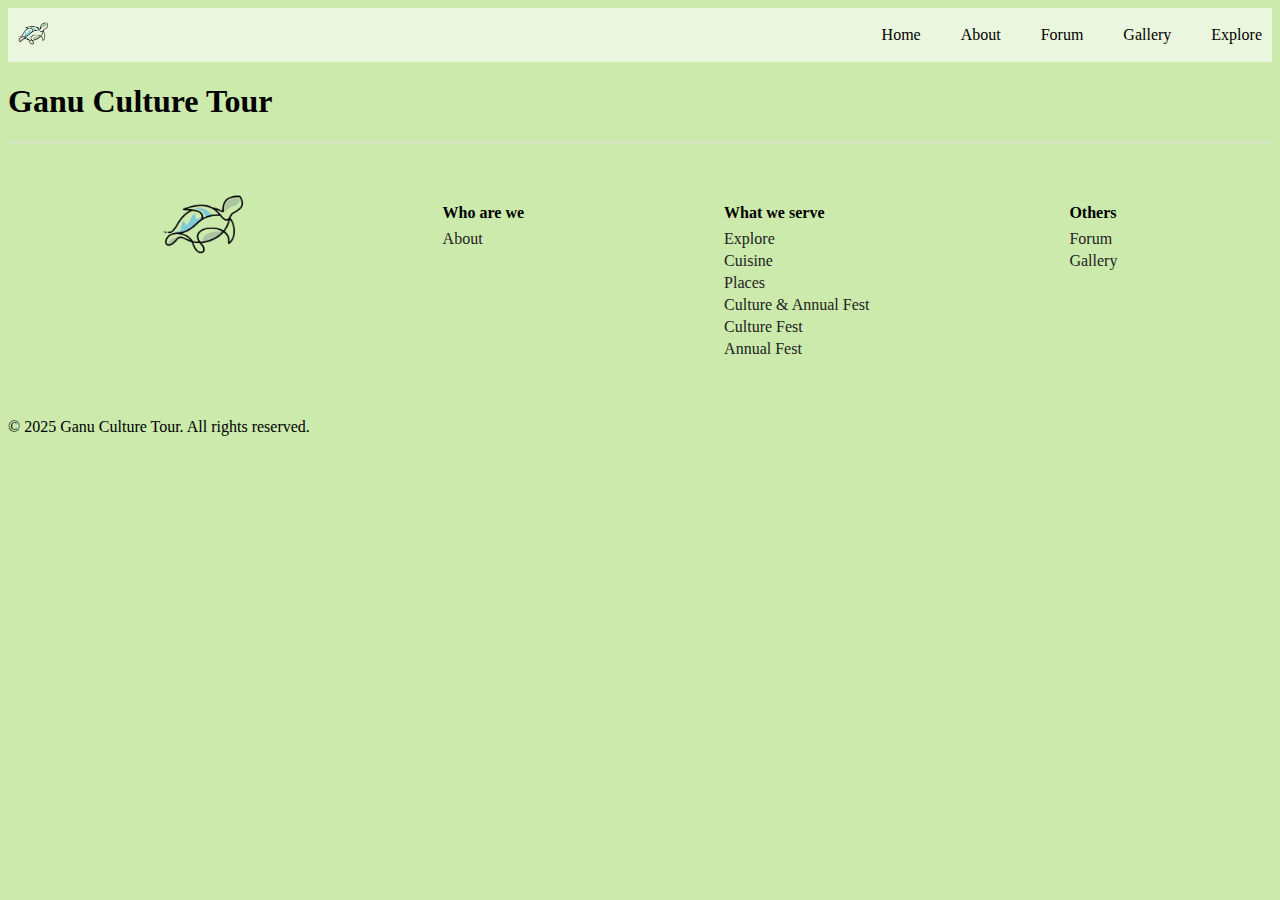
<file: home.html>
<!DOCTYPE html>
<html lang="en">
    <head>
        <meta charset="UTF-8">
        <meta name="viewport" content="width=device-width, initial-scale=1.0">
        <title>Ganu Culture Tour</title>
        <link rel="stylesheet" href="style.css">
    </head>

    <body>
        <!--navigation-->
        <nav>
            <ul>
                <li style="float:left">
                    <a href="home.html"><img src="PICTURE/LOGO.png" alt="LOGO" style="width:30px;height:30px"></a>
                </li>
                <li>
                    <a href="home.html">Home</a>
                </li>
                <li>
                    <a href="about.html">About</a>
                </li>
                <li>
                    <a href="forum.html">Forum</a>
                </li>
                <li>
                    <a href="gallery.html">Gallery</a>
                </li>
                <li>
                    <a href="explore.html" style="border: 1;">Explore</a>
                </li>
            </ul>
        </nav>

        <!--content-->
        <h1>Ganu Culture Tour</h1>

        <!--sitemap-->

        <!--footer-->
        <footer class="sitemap">
            <div class="footer-container">
                <div class="footer-log">
                    <img src="PICTURE/LOGO.png" alt="LOGO" style="width:80px;height:80px">
                </div>

                <div class="footer-column">
                    <h4>Who are we</h4>
                    <a href="about.html">About</a>
                </div>

                <div class="footer-column">
                    <h4>What we serve</h4>
                    <a href="explore.html">Explore</a>
                    <a href="cuisine.html">Cuisine</a>
                    <a href="places.html">Places</a>
                    <a href="culture.html">Culture & Annual Fest</a>
                    <a href="culturefest.html">Culture Fest</a>
                    <a href="annualfest.html">Annual Fest</a>
                </div>

                <div class="footer-column">
                    <h4>Others</h4>
                    <a href="forum.html">Forum</a>
                    <a href="gallery.html">Gallery</a>
                </div>
            </div>

        </footer>

        <footer class="credit">
            <p>&copy; 2025 Ganu Culture Tour. All rights reserved.</p>
        </footer>

    </body>
</html>
</file>
<file: style.css>
body{
    background-color:#cbeaac;
}

ul {
    list-style-type: none;
    margin: 0;
    padding: 0;
    overflow: hidden;
    background-color: #ffffff97;
    display: flex;
    justify-content: flex-end;
    align-items: center;
    gap: 20px;
    position: sticky;
    top: 0;
}

ul li:first-child{
    margin-right: auto;
}

ul li a{
    display: block;
    color: black;
    text-align: center;
    padding: 10px 10px;
    text-decoration: none;
}

ul li a:hover{
    background-color: #ffffffcd;
}

.sitemap{
    border-top: 1px solid #ddd;
    padding: 40px 60px;
    justify-content: center;
    display: flex;
}

.footer-container{
    display: flex;
    gap: 200px;
    align-items: flex-start;
    text-align: left;
}

.footer-logo img{
    width: 80px;
}

.footer-column h4{
    font-weight: 700;
    margin-bottom: 8px;
}

.footer-column a{
    display: block;
    text-decoration: none;
    color: #222;
    margin: 4px 0;
}

.footer-column a:hover{
    text-decoration: underline;
}
</file>
